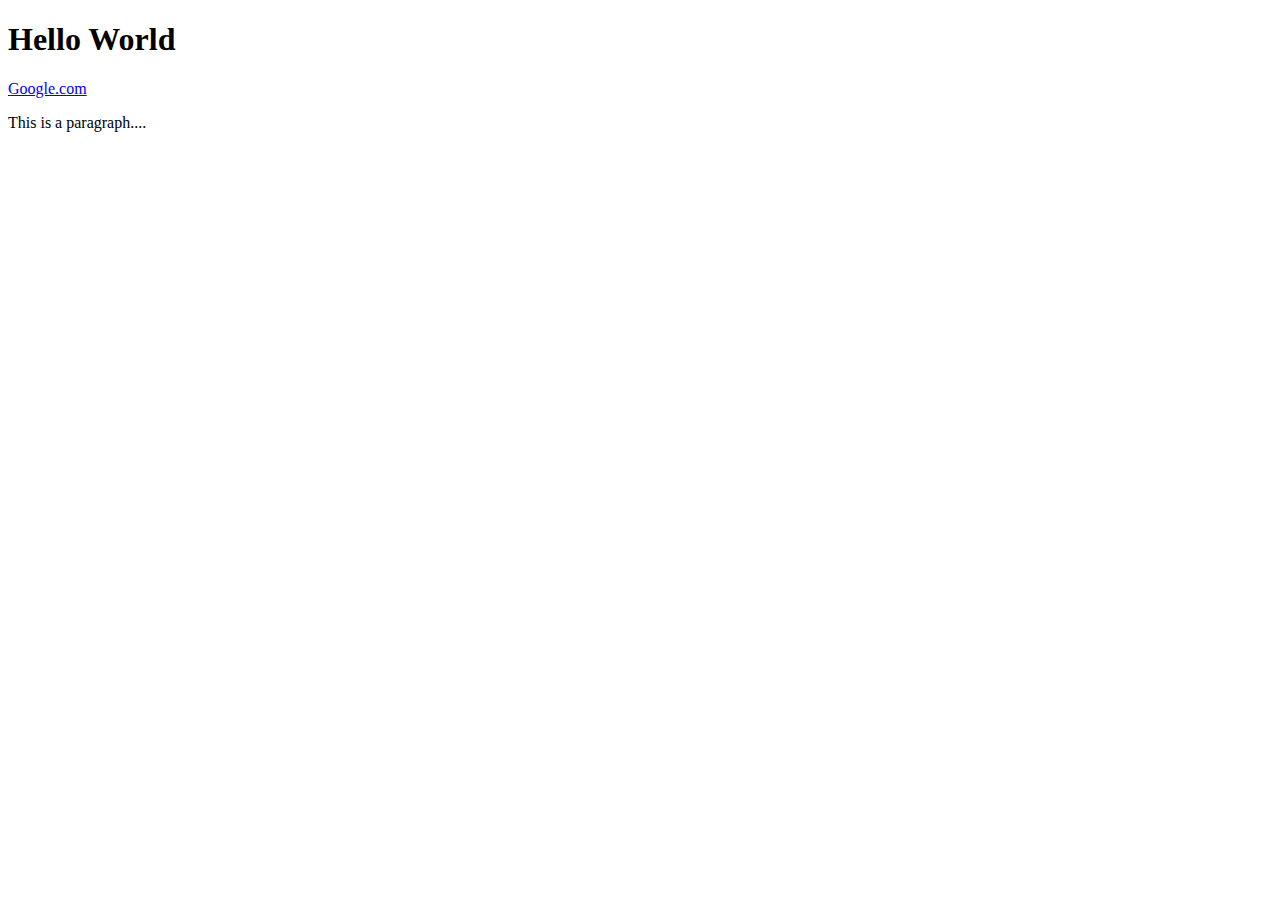
<file: index.html>
<!DOCTYPE html>
<html>
	<head>
		<title>Hello World</title>
	</head>
	<body>
		<h1>Hello World</h1>
		<a href="https://www.google.com">Google.com</a>
		<p>This is a paragraph....</p>
	</body>
</html>
</file>
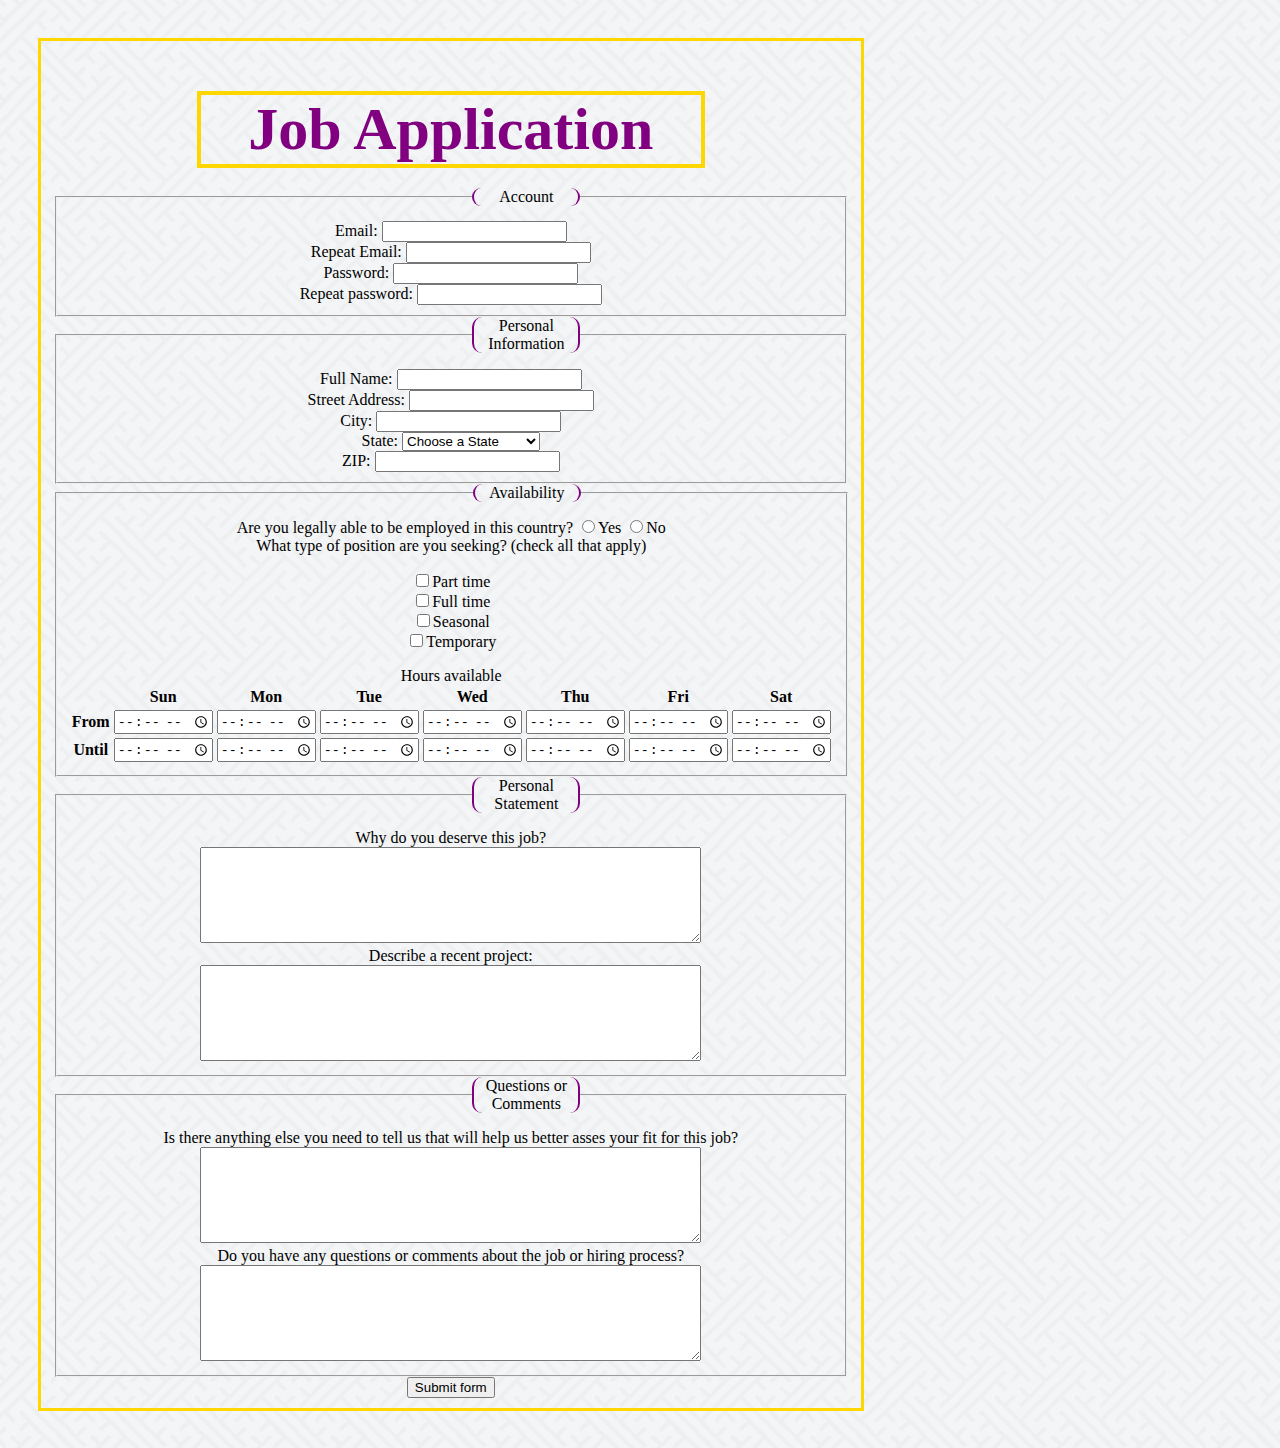
<file: jobApplicationForm.html>
<!DOCTYPE html>
<html>
<head>
	<meta charset="utf-8">
	<title>Job Application</title>
	<link rel="stylesheet" type="text/css" href="enhance.css" />
</head>
<body>

<h2>Job Application</h2>

<form action="http://gclass.alexburner.com/formtest.php" method="post">

	<fieldset>
		<legend>Account</legend>
		<div class="field">
			<label>Email:</label> 
			<input type="text" name="email">
		</div>
		<div class="field">
			<label>Repeat Email:</label> 
			<input type="text" name="email_r">
		</div>
		<div class="field">
			<label>Password:</label> 
			<input type="password" name="password">
		</div>
		<div class="field">
			<label>Repeat password:</label> 
			<input type="password" name="password_r">
		</div>
	</fieldset>

	<fieldset>
		<legend>Personal Information</legend>
		<div class="field">
			<label>Full Name:</label> 
			<input type="text" name="name">
		</div>
		<div class="field">
			<label>Street Address:</label> 
			<input type="text" name="street">
		</div>
		<div class="field">
			<label>City:</label> 
			<input type="text" name="city">
		</div>
		<div class="field">
			<label>State:</label> 
			<select name="state">
				<option value="" selected="true">Choose a State</option>
				<option value="AL">Alabama</option>
				<option value="AK">Alaska</option>
				<option value="AZ">Arizona</option>
				<option value="AR">Arkansas</option>
				<option value="CA">California</option>
				<option value="CO">Colorado</option>
				<option value="CT">Connecticut</option>
				<option value="DE">Delaware</option>
				<option value="DC">District of Columbia</option>
				<option value="FL">Florida</option>
				<option value="GA">Georgia</option>
				<option value="HI">Hawaii</option>
				<option value="ID">Idaho</option>
				<option value="IL">Illinois</option>
				<option value="IN">Indiana</option>
				<option value="IA">Iowa</option>
				<option value="KS">Kansas</option>
				<option value="KY">Kentucky</option>
				<option value="LA">Louisiana</option>
				<option value="ME">Maine</option>
				<option value="MD">Maryland</option>
				<option value="MA">Massachusetts</option>
				<option value="MI">Michigan</option>
				<option value="MN">Minnesota</option>
				<option value="MS">Mississippi</option>
				<option value="MO">Missouri</option>
				<option value="MT">Montana</option>
				<option value="NE">Nebraska</option>
				<option value="NV">Nevada</option>
				<option value="NH">New Hampshire</option>
				<option value="NJ">New Jersey</option>
				<option value="NM">New Mexico</option>
				<option value="NY">New York</option>
				<option value="NC">North Carolina</option>
				<option value="ND">North Dakota</option>
				<option value="OH">Ohio</option>
				<option value="OK">Oklahoma</option>
				<option value="OR">Oregon</option>
				<option value="PA">Pennsylvania</option>
				<option value="RI">Rhode Island</option>
				<option value="SC">South Carolina</option>
				<option value="SD">South Dakota</option>
				<option value="TN">Tennessee</option>
				<option value="TX">Texas</option>
				<option value="UT">Utah</option>
				<option value="VT">Vermont</option>
				<option value="VA">Virginia</option>
				<option value="WA">Washington</option>
				<option value="WV">West Virginia</option>
				<option value="WI">Wisconsin</option>
				<option value="WY">Wyoming</option>
			</select>
		</div>
		<div class="field">
			<label>ZIP:</label> 
			<input type="text" name="zip">
		</div>
	</fieldset>

	<fieldset>
		<legend>Availability</legend>
		<div class="field">
			<label>Are you legally able to be employed in this country?</label> 
			<input type="radio" name="legal" value="yes">Yes
			<input type="radio" name="legal" value="no">No
		</div>
		<div class="field">
			<label>What type of position are you seeking? (check all that apply)</label>
			<ul>
				<li><input type="checkbox" name="position_pt" value="parttime">Part time</li>
				<li><input type="checkbox" name="position_ft" value="fulltime">Full time</li>
				<li><input type="checkbox" name="position_sl" value="seasonal">Seasonal</li>
				<li><input type="checkbox" name="position_tp" value="temporary">Temporary</li>
			</ul>
		</div>
		<div class="field">
			<label>Hours available</label>
			<table>
				<tr>
					<td></td>
					<th>Sun</th>
					<th>Mon</th>
					<th>Tue</th>
					<th>Wed</th>
					<th>Thu</th>
					<th>Fri</th>
					<th>Sat</th>
				</tr>
				<tr>
					<th>From</th>
					<td><input type="time" size="5" name="su_from"></td>
					<td><input type="time" size="5" name="mo_from"></td>
					<td><input type="time" size="5" name="tu_from"></td>
					<td><input type="time" size="5" name="we_from"></td>
					<td><input type="time" size="5" name="th_from"></td>
					<td><input type="time" size="5" name="fr_from"></td>
					<td><input type="time" size="5" name="sa_from"></td>
				</tr>
				<tr>
					<th>Until</th>
					<td><input type="time" size="5" name="su_until"></td>
					<td><input type="time" size="5" name="mo_until"></td>
					<td><input type="time" size="5" name="tu_until"></td>
					<td><input type="time" size="5" name="we_until"></td>
					<td><input type="time" size="5" name="th_until"></td>
					<td><input type="time" size="5" name="fr_until"></td>
					<td><input type="time" size="5" name="sa_until"></td>
				</tr>
			</table>
		</div>
	</fieldset>

	<fieldset>
		<legend>Personal Statement</legend>
		<div class="field">
			<label>Why do you deserve this job?</label><br>
			<textarea name="deserve" rows="6" cols="60"></textarea>
		</div>
		<div class="field">
			<label>Describe a recent project:</label><br>
			<textarea name="project" rows="6" cols="60"></textarea>
		</div>
	</fieldset>

	<fieldset>
		<legend>Questions or Comments</legend>
		<div class="field">
			<label>Is there anything else you need to tell us that will help us better asses your fit for this job?</label><br>
			<textarea name="deserve" rows="6" cols="60"></textarea>
		</div>
		<div class="field">
			<label>Do you have any questions or comments about the job or hiring process?</label><br>
			<textarea name="project" rows="6" cols="60"></textarea>
		</div>
	</fieldset>

	<input type="submit" value="Submit form">

</form>
</body>
</html>
</file>
<file: enhance.css>
body{
	background-image: url("sayagata-400px.png");
	border: solid 3px gold;
	width: 800px;
	margin-left: 1cm;
	margin-right: 1cm;
	margin-bottom: 1cm;
	margin-top: 1cm;
	padding-left: 10px;
	padding-right: 10px;
	padding-bottom: 10px;
	text-align: center;
}

h2{
	color: purple;
	font-family: "Comic Sans MS";
	font-family: "Impact";
	font-size: 60px;

	border: solid 4px gold;
	width: 500px;
	margin-left: auto;
	margin-right: auto;
	margin-bottom: 20px;
	text-align: center;
}

form{
	display: block;
    padding-left: 2px;
    padding-right: 2px;
    border: 10px;
}

fieldset{

}

legend {
	border: solid 2px purple;
	width: 100px;
	margin-left: 2cm;
	margin-right: 2cm;
	margin-bottom: 10px;
	margin-top: 10px;
	text-align: center;
	border-top: 10px;
	border-bottom: 10px;
	border-radius: 10px;
}

ul{
	list-style-type: none;
	padding-left: 0px;
}
}
#Field{

	border: solid 8px black;
	width: 500px;
	margin-left: auto;
	margin-right: auto;
	margin-bottom: 10px;
	text-align: center;
}

#Header h1{

}

#LeftNav{
	width: 400px;
	margin-left: auto;
	margin-right: auto;
	margin-bottom: 10px;
	border:solid 8px black;
	float: left;
	text-align: center;
	padding-bottom: 8px;

}

#LeftNav img{
	
}

#LeftNav ul{
	
}

#LeftNAv h3{
	
}

#Content{
	width: 700px;
	margin-left: auto;
	margin-right: auto;
	margin-bottom: 10px;
	border:solid 8px black;
	text-align: center;
	padding: 15px;
}

#Footer{
	border:solid 8px black;
	text-align: center;
}
</file>
